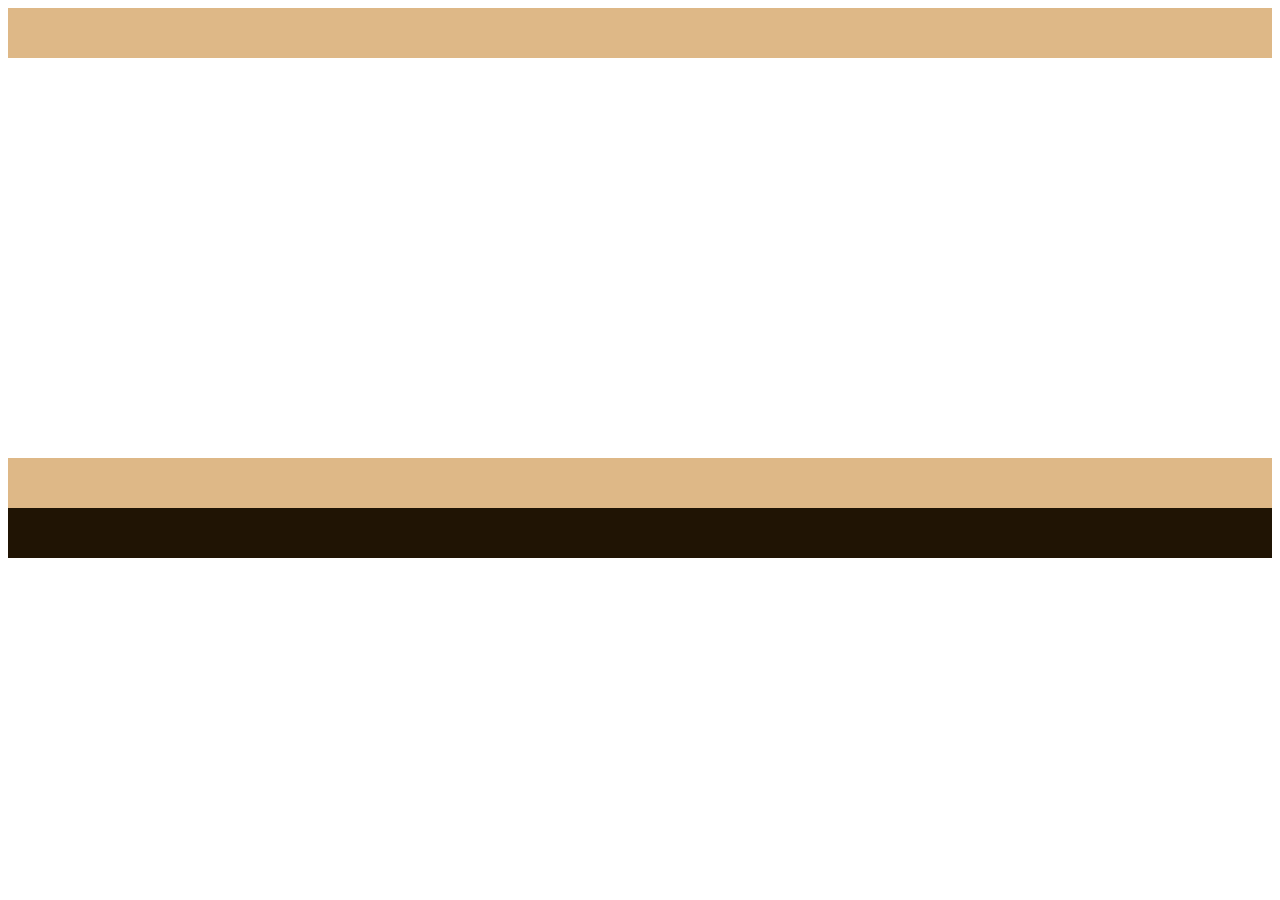
<file: index.html>
<!DOCTYPE html>
<html lang="en">
<head>
    <meta charset="UTF-8">
    <meta http-equiv="X-UA-Compatible" content="IE=edge">
    <meta name="viewport" content="width=device-width, initial-scale=1.0">
    <link rel="stylesheet" href="style.css">
    <title>Document</title>
</head>
<body>

<div class="divs">
    <div id="primeira"></div>
    <div id="segunda"></div>
    <div id="terceira"></div>
    <div id="quarta"></div>
</div>

</body>
</html>
</file>
<file: style.css>
.divs {
    width: 100%;
}

#primeira {
height: 50px;
background-color: burlywood;
}

#segunda {
    height: 400px;
}

#terceira {
        height: 50px;
        background-color: burlywood;
}

#quarta {
    height: 50px;
        background-color: rgb(32, 20, 4);
}
</file>
